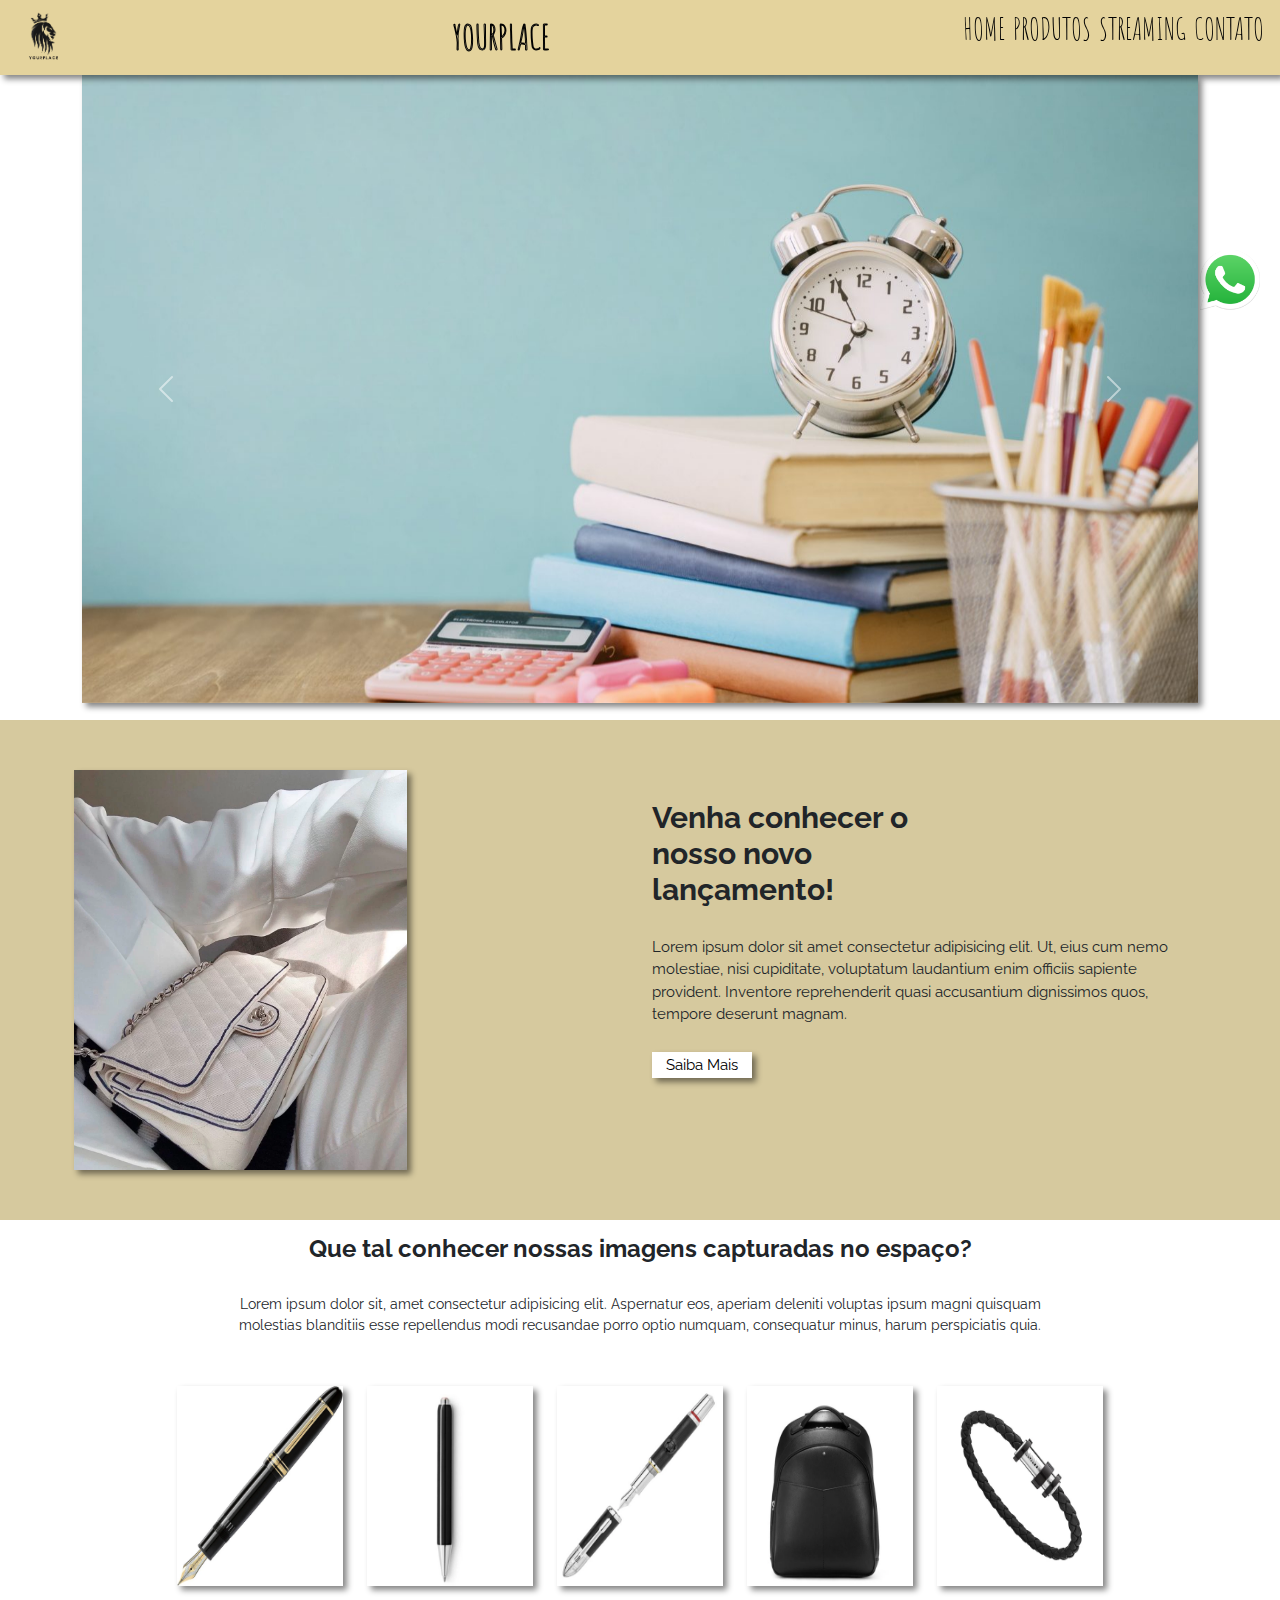
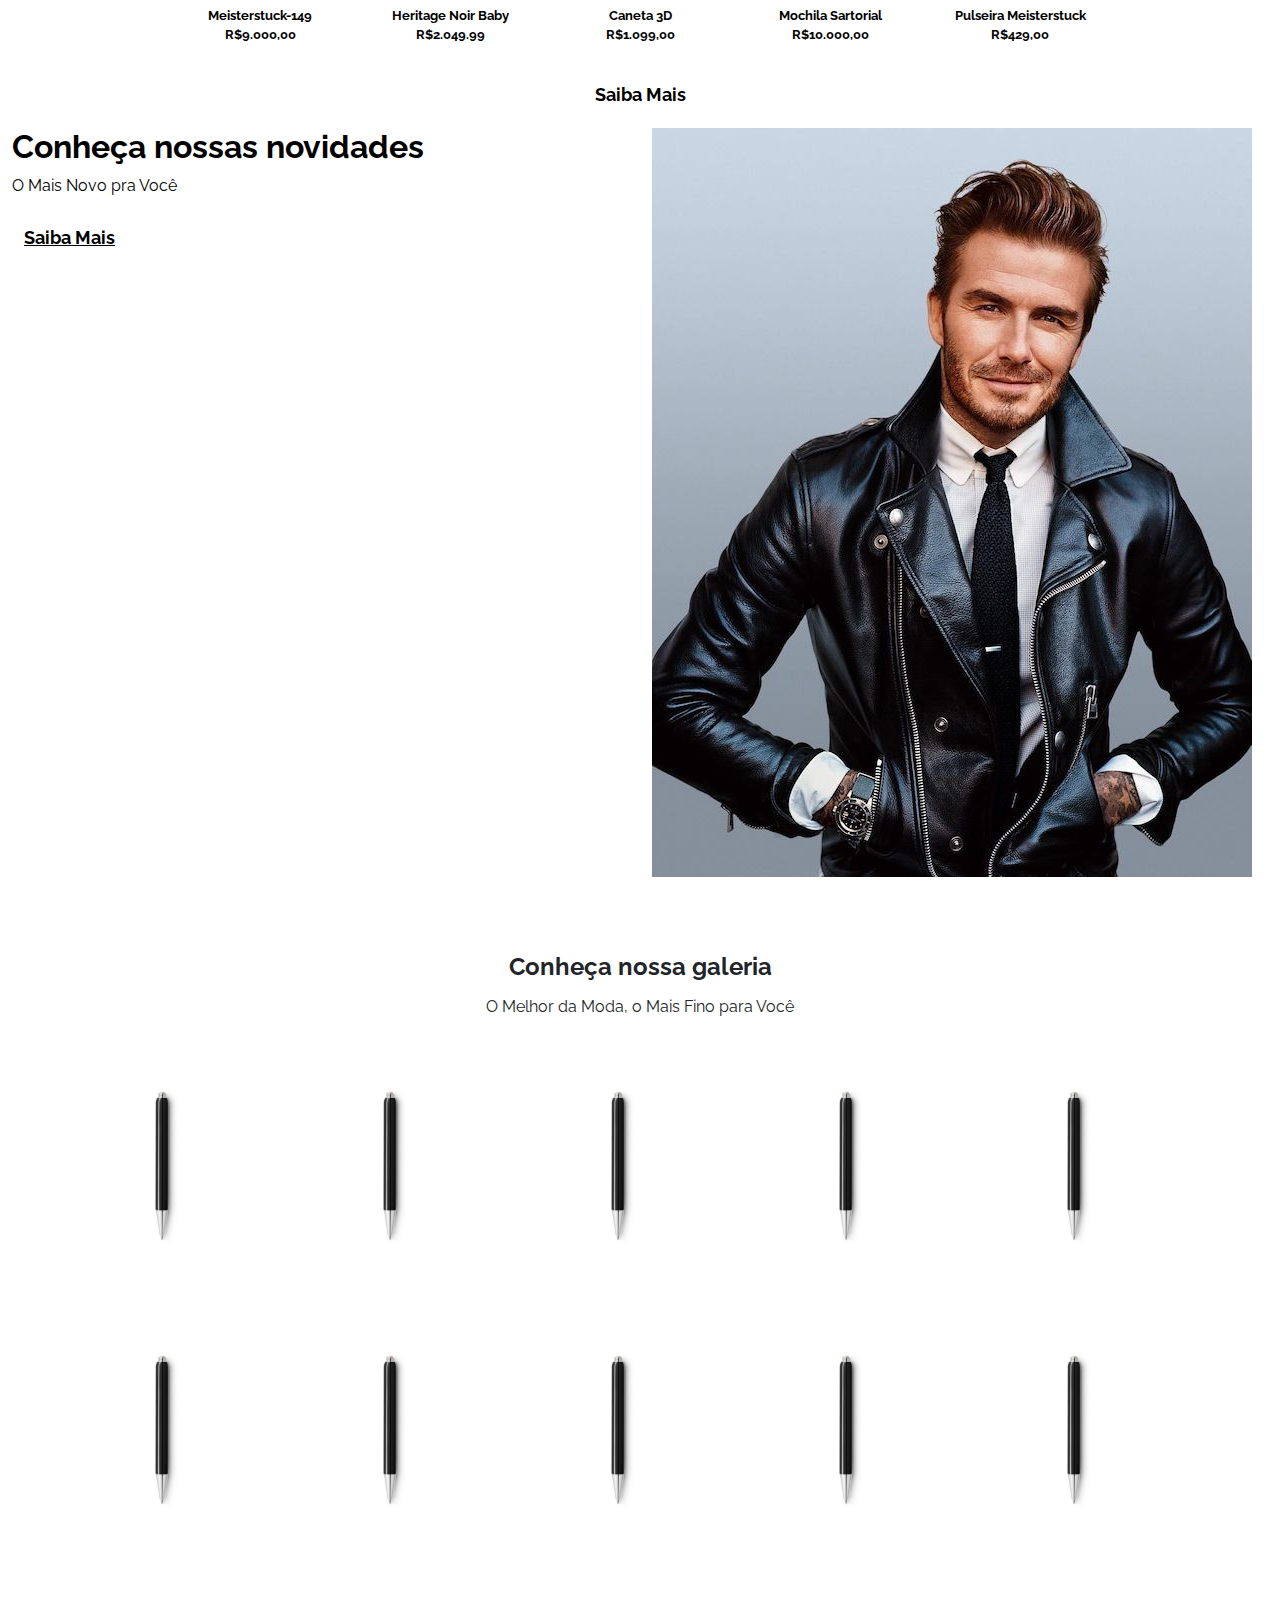
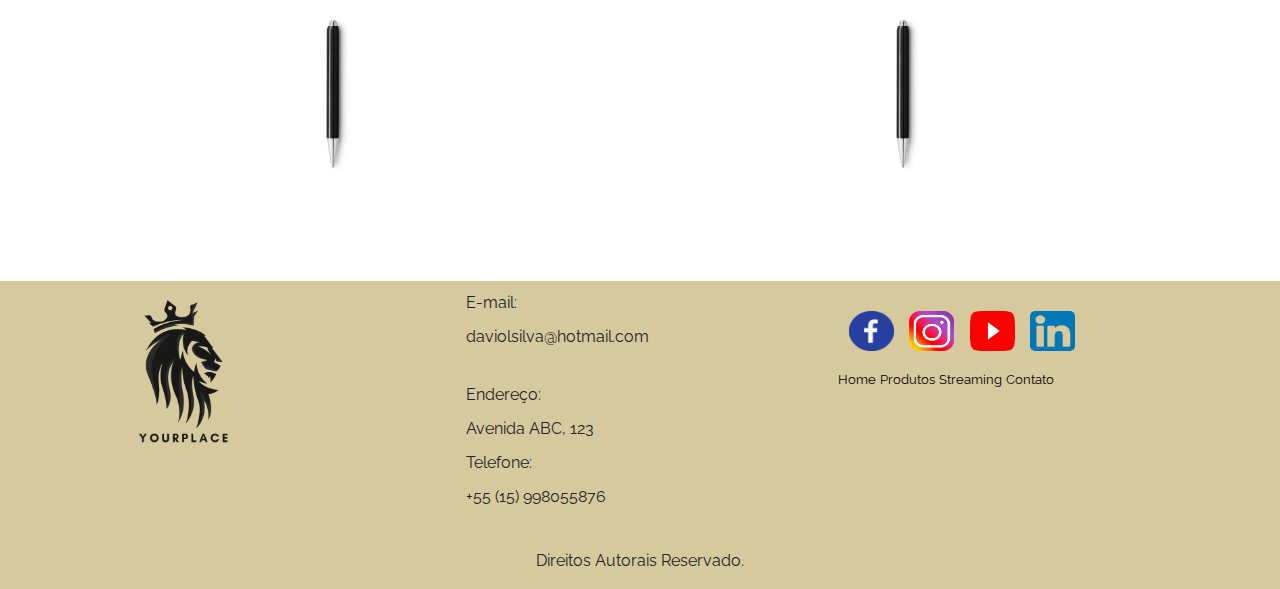
<file: index.html>
<!DOCTYPE html>
<html lang="pt-br">

<head>
    <meta charset="UTF-8">
    <meta http-equiv="X-UA-Compatible" content="IE=edge">
    <meta name="viewport" content="width=device-width, initial-scale=1.0">
    <link rel="stylesheet" type="text/css" href="./css/style.css">
    <link rel="stylesheet" type="text/css" href="./bootstrap/css/bootstrap.min.css">
    <link rel="stylesheet" href="https://fonts.googleapis.com/css2?family=Raleway">
    <title>..:: yourplace ::..</title>
</head>

<body>
    <!-- Aula 24/04/2023 - HTML -->
    <!-- Início Menu Responsivo -->
    <!-- Mudar imagens conforme os sites -->
    <header id="header">
        <a id="logo" href="index.html"><img src="./img/logo.png" alt="Logo yourplace"></a>
        <figcaption>YOURPLACE</figcaption>
        <nav id="nav">
                <button aria-label="Abrir Menu" id="btn-mobile" aria-haspopup="true" aria-controls="menu" aria-expanded="false">
                    <span id="hamburger"></span>
                </button>
                <ul id="menu" role="menu">
                    <li><a class="linkMenu" href="index.html">Home</a></li>
                    <li><a class="linkMenu" href="produtos.html">Produtos</a></li>
                    <li><a class="linkMenu" href="streaming.html">Streaming</a></li>
                    <li><a class="linkMenu" href="contato.html">Contato</a></li>
                    <!-- Atalho para copiar conteúdo > Alt + Shift + Seta para baixo-->
                </ul>
        </nav>
    </header>
    <!-- Fim Menu Responsivo -->
    <!-- Início Carousel Página Principal -->
    <!-- MUDAR AS IMAGENS -->
    <div class="container">
        <div id="carouselExampleInterval" class="carousel slide" data-bs-ride="carousel" data-bs-pause="false">
            <div class="carousel-inner" role="listbox">
                <div class="carousel-item active" data-bs-interval="1800">
                    <img src="./img/carousel_1.jpg" class="d-block w-100" alt="...">

                </div>
                <div class="carousel-item" data-bs-interval="1600">
                    <img src="./img/carousel_2.jpg" class="d-block w-100" alt="..." />
                </div>
                <div class="carousel-item" data-bs-interval="1600">
                    <img src="./img/carousel_3.jpg" class="d-block w-100" alt="..." />
                </div>
                <div class="carousel-item" data-bs-interval="1600">
                    <img src="./img/carousel_4.jpg" class="d-block w-100" alt="..." />
                </div>
            </div>
            <!-- Fim Imagens Carousel -->
            <!-- Início Controle do Carousel -->
            <button class="carousel-control-prev" data-bs-target="#carouselExampleInterval" type="button"
                data-bs-slide="prev">
                <span class="carousel-control-prev-icon" aria-hidden="true"></span>
                <span class="visually-hidden">Previous</span>
            </button>
            <button class="carousel-control-next" data-bs-target="#carouselExampleInterval" type="button"
                data-bs-slide="next">
                <span class="carousel-control-next-icon" aria-hidden="true"></span>
                <span class="visually-hidden">Next</span>
            </button>
        </div>
    </div>
    <!-- Fim do Controle do Carousel -->
    <!-- Fim do Carousel -->
    <!-- Início Banner -->
    <div class="section-banner-home">
        <div class="container-fluid">
            <div class="row m-0">
                <div class="col-12 col-md-6">
                    <figure>
                        <img src="./img/banner_1.jpg" alt="banner-home">
                    </figure>
                </div>
                <div class="col-12 col-md-6">
                    <section class="texto-banner d-none d-md-block">
                        <h1> Venha conhecer o nosso novo lançamento! </h1>
                        <p class="d-none d-md-block">Lorem ipsum dolor sit amet consectetur adipisicing elit. Ut, eius
                            cum nemo molestiae, nisi cupiditate, voluptatum laudantium enim officiis sapiente provident.
                            Inventore reprehenderit quasi accusantium dignissimos quos, tempore deserunt magnam.</p>
                        <a href="produtos.html"> Saiba Mais </a>
                    </section>
                </div>
            </div>
        </div>
    </div>
    <!-- Fim do Banner-->
    <!-- Início Destaque -->
    <div class="destaque">
        <div class="container">
            <div class="row d-flex justify-content-center">
                <!-- Início da Tag Section do Texto Destaque -->
                <section class="col-12">
                    <h2> Que tal conhecer nossas imagens capturadas no espaço?
                    </h2>
                    <p>Lorem ipsum dolor sit, amet consectetur adipisicing elit. Aspernatur eos, aperiam deleniti
                        voluptas ipsum magni quisquam molestias blanditiis esse repellendus modi recusandae porro optio
                        numquam, consequatur minus, harum perspiciatis quia.</p>
                </section>
                <!-- Fim da Tag Section do Texto Destaque -->
                <!-- Início da Imagem 1 -->
                <div class="col-6 col-md-2 pr-0">
                    <figure>
                        <a href="produtos.html"><img src="./img/Meisterstuck-149_produto_1.jpg" alt="produto destaque"
                                width="100%"></a>
                        <figcaption>Meisterstuck-149 <br> R$9.000,00</figcaption>
                    </figure>
                </div>
                <!-- Fim da Imagem 1 -->
                <!-- Início da Imagem 2 -->
                <div class="col-6 col-md-2 pr-0">
                    <figure>
                        <a href="produtos.html"><img src="./img/Heritage Noir Baby_produto_2.jpg" alt="produto destaque"
                                width="100%"></a>
                        <figcaption>Heritage Noir Baby <br> R$2.049.99</figcaption>
                    </figure>
                </div>
                <!-- Fim da Imagem 2 -->
                <!-- Início da Imagem 3 -->
                <div class="col-6 col-md-2 pr-0">
                    <figure>
                        <a href="produtos.html"><img src="./img/Caneta-3D_produto_3.jpg" alt="produto destaque"
                                width="100%"></a>
                        <figcaption>Caneta 3D <br> R$1.099,00</figcaption>
                    </figure>
                </div>
                <!-- Fim da Imagem 3 -->
                <!-- Início da Imagem 4 -->
                <div class="col-6 col-md-2 pr-0">
                    <figure>
                        <a href="produtos.html"><img src="./img//Mochila-10K_produto_4.jpg" alt="produto destaque"
                                width="100%"></a>
                        <figcaption>Mochila Sartorial<br> R$10.000,00</figcaption>
                    </figure>
                </div>
                <!-- Fim da Imagem 4 -->
                <!-- Início da Imagem 5 -->
                <div class="col-6 col-md-2 pr-0">
                    <figure>
                        <a href="produtos.html"><img src="./img/Meisterstuck_produto_5.jpg" alt="produto destaque"
                                width="100%"></a>
                        <figcaption>Pulseira Meisterstuck <br> R$429,00</figcaption>
                    </figure>
                </div>
                <!-- Fim da Imagem 5 -->
                <!-- Início Saiba Mais -->
                <div class="col-12">
                    <a href="#"> Saiba Mais </a>
                </div>
                <!-- Fim Saiba Mais -->
            </div>
        </div>
    </div>
    <!-- Fim Destaque -->
    <!-- Início do Texto Novidades -->
    <div class="novidades" id="novidades-mobile">
        <div class="container-fluid">
            <div class="row">
                <div class="col-md-6">
                    <section class="text-body">
                        <h2> Conheça nossas novidades </h2>
                        <p>O Mais Novo pra Você</p>
                        <a class="btn-banner" href="#" target="blank"> Saiba Mais </a>
                    </section>
                </div>
                <!-- Fim Texto Novidades -->
                <!-- Início Imagem Novidades -->
                <div class="col-md-6">
                    <figure>
                        <img src="./img/banner novidade.png" class="img-fluid" alt="banner-home">
                    </figure>
                </div>
                <!-- Fim Imagem Novidade -->
            </div>
        </div>
    </div>
    <!-- Alt + SHIFT + F > Corrige a Identação do Código >> Escolha << 2ª Opção >> Recursos da Linguagem HTML -->
    <!-- Início Galeria -->
    <div class="galeria d-flex align-itens-center">
        <div class="container">
            <div class="row">
                <!-- Início Texto Galerias -->
                <div class="col-12">
                    <section class="texto-galeria">
                        <h2> Conheça nossa galeria </h2>
                        <p>O Melhor da Moda, o Mais Fino para Você</p>
                    </section>
                </div>
                <!-- Fim Texto Galerias  -->
                <!-- MUDAR AS IMAGENS -->
                <!-- Início Imagem 1 Galeria -->
                <div class="gallery col-6 com-md-3">
                    <img src="./img/Heritage Noir Baby_produto_2.jpg" class="img-fluid" alt="img-galeria">
                </div>
                <!-- Fim da Imagem 1 Galeria -->
                <!-- Início Imagem 2 Galeria -->
                <div class="gallery col-6 com-md-3">
                    <img src="./img/Heritage Noir Baby_produto_2.jpg" class="img-fluid" alt="img-galeria">
                </div>
                <!-- Fim da Imagem 2 Galeria -->
                <!-- Início Imagem 3 Galeria -->
                <div class="gallery col-6 com-md-3">
                    <img src="./img/Heritage Noir Baby_produto_2.jpg" class="img-fluid" alt="img-galeria">
                </div>
                <!-- Fim da Imagem 3 Galeria -->
                <!-- Início Imagem 4 Galeria -->
                <div class="gallery col-6 com-md-3">
                    <img src="./img/Heritage Noir Baby_produto_2.jpg" class="img-fluid" alt="img-galeria">
                </div>
                <!-- Fim da Imagem 4 Galeria -->
                <!-- Início Imagem 5 Galeria -->
                <div class="gallery col-6 com-md-3">
                    <img src="./img/Heritage Noir Baby_produto_2.jpg" class="img-fluid" alt="img-galeria">
                </div>
                <!-- Fim da Imagem 5 Galeria -->
                <!-- Início Imagem 6 Galeria -->
                <div class="gallery col-6 com-md-3">
                    <img src="./img/Heritage Noir Baby_produto_2.jpg" class="img-fluid" alt="img-galeria">
                </div>
                <!-- Fim da Imagem 6 Galeria -->
                <!-- Início Imagem 7 Galeria -->
                <div class="gallery col-6 com-md-3">
                    <img src="./img/Heritage Noir Baby_produto_2.jpg" class="img-fluid" alt="img-galeria">
                </div>
                <!-- Fim da Imagem 7 Galeria -->
                <!-- Início Imagem 8 Galeria -->
                <div class="gallery col-6 com-md-3">
                    <img src="./img/Heritage Noir Baby_produto_2.jpg" class="img-fluid" alt="img-galeria">
                </div>
                <!-- Fim da Imagem 8 Galeria -->
                <!-- Início Imagem 9 Galeria -->
                <div class="gallery col-6 com-md-3">
                    <img src="./img/Heritage Noir Baby_produto_2.jpg" class="img-fluid" alt="img-galeria">
                </div>
                <!-- Fim da Imagem 9 Galeria -->
                <!-- Início Imagem 10 Galeria -->
                <div class="gallery col-6 com-md-3">
                    <img src="./img/Heritage Noir Baby_produto_2.jpg" class="img-fluid" alt="img-galeria">
                </div>
                <!-- Fim da Imagem 10 Galeria -->
                <!-- Início Imagem 11 Galeria -->
                <div class="gallery col-6 com-md-3">
                    <img src="./img/Heritage Noir Baby_produto_2.jpg" class="img-fluid" alt="img-galeria">
                </div>
                <!-- Fim da Imagem 11 Galeria -->
                <!-- Início Imagem 12 Galeria -->
                <div class="gallery col-6 com-md-3">
                    <img src="./img/Heritage Noir Baby_produto_2.jpg" class="img-fluid" alt="img-galeria">
                </div>
                <!-- Fim da Imagem 12 Galeria -->
            </div>
        </div>
    </div>
    <!-- Fim Galeria -->
    <!-- Início Whatsapp -->
    <div class="whatsapp">
        <div class="container-grid logo-whats">
            <a target="_blank" href="https://api.whatsapp.com/send?phone=5515998055876&text=Ol%C3%A1,%20visiteu%20seu%20site%20e%20gostaria%20de%20mais%20informa%C3%A7%C3%B5es.%20Poderia%20me%20Ajudar?"><img src="./img/redes_sociais/whats.png" class="pulse" alt="contato Whats"></a>
        </div>
    </div>
    <!-- Fim Whatsapp --><!-- Início Whatsapp -->
    <div class="whatsapp">
        <div class="container-grid logo-whats">
            <a target="_blank" href="https://api.whatsapp.com/send?phone=5515998055876&text=Ol%C3%A1,%20visiteu%20seu%20site%20e%20gostaria%20de%20mais%20informa%C3%A7%C3%B5es.%20Poderia%20me%20Ajudar?"><img src="./img/redes_sociais/whats.png" class="pulse" alt="contato Whats"></a>
        </div>
    </div>
    <!-- Fim Whatsapp -->
    <!-- Início Footer -->
    <footer class="rodape">
        <div class="container">
            <div class="row m-0">
                <!-- Início Logo -->
                <div class="col-md-4">
                    <figure>
                        <img id="img-logo" src="./img/logo.png" alt="logo_rodape">
                    </figure>
                </div>
                <!-- Fim Logo -->
                <!-- Início Texto Rodape -->
                <div class="col-md-4">
                    <div class="info-contato">
                        <p>E-mail:</p>
                        <p>daviolsilva@hotmail.com</p><br>
                        <p>Endereço:</p>
                        <p>Avenida ABC, 123</p>
                        <p>Telefone:</p>
                        <p>+55 (15) 998055876</p>
                    </div>
                </div>
                <!-- Fim Texto Rodape -->
                <!-- Início Mídias Sociais -->
                <div class="col-md-4">
                    <figure class="redes-sociais">
                        <a href="#"><img src="./img/redes_sociais/face.png" alt=""></a>
                        <a href="#"><img src="./img/redes_sociais/insta.png" alt=""></a>
                        <a href="#"><img src="./img/redes_sociais/youtube.png" alt=""></a>
                        <a href="#"><img src="./img/redes_sociais/linkedin.png" alt=""></a>

                    </figure>
                    <br>
                    <a href="index.html">Home</a>
                    <a href="produtos.html">Produtos</a>
                    <a href="streaming.html">Streaming</a>
                    <a href="contato.html">Contato</a>
                </div>
                <!-- Fim Mídias Sociais -->
                <!-- Início dos Direitos Autorais -->
                <div class="col-12">
                    <p class="direitos">Direitos Autorais Reservado.</p>
                </div>
                <!-- Fim os Direitos Autorais -->
            </div>
        </div>
    </footer>
    <!-- Fim Footer -->


</body>

<script type="text/javascript" src="./bootstrap/js/bootstrap.min.js"></script>
<script type="text/javascript" src="./js/menu.js"></script>

</html>
</file>
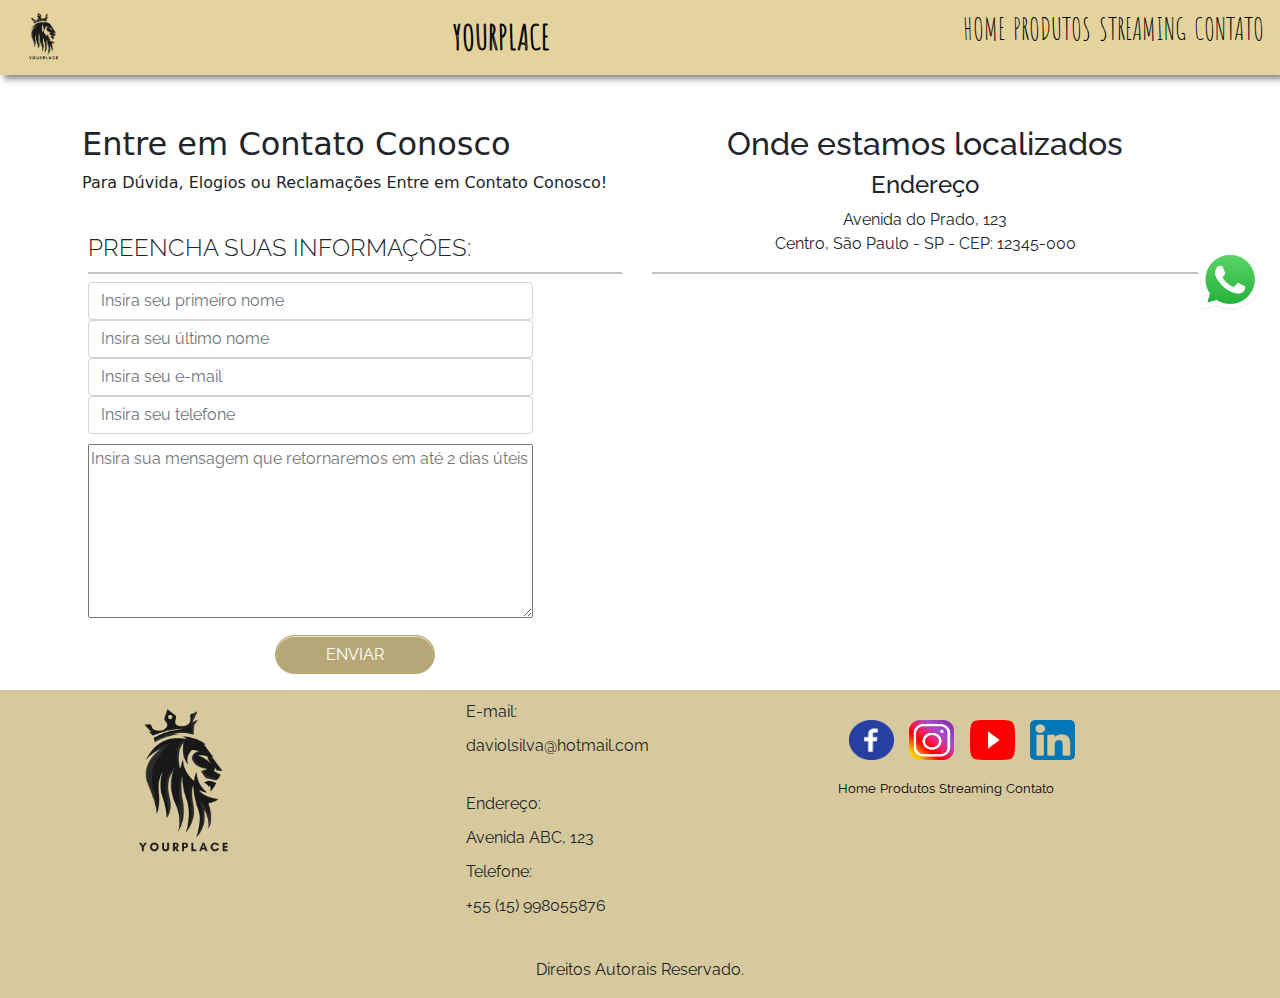
<file: contato.html>
<!DOCTYPE html>
<html lang="pt-br">

<head>
    <meta charset="UTF-8">
    <meta http-equiv="X-UA-Compatible" content="IE=edge">
    <meta name="viewport" content="width=device-width, initial-scale=1.0">
    <link rel="stylesheet" type="text/css" href="./css/style.css">
    <link rel="stylesheet" type="text/css" href="./bootstrap/css/bootstrap.min.css">
    <link rel="stylesheet" href="https://fonts.googleapis.com/css2?family=Raleway">
    <title>..:: yourplace ::.. | Contato</title>
</head>

<body>
    <!-- Aula 24/04/2023 - HTML -->
    <!-- Início Menu Responsivo -->
    <header id="header">
        <a id="logo" href="index.html"><img src="./img/logo.png" alt="Logo yourplace"></a>
        <figcaption>YOURPLACE</figcaption>
        <nav id="nav">
            <button aria-label="Abrir Menu" id="btn-mobile" aria-haspopup="true" aria-controls="menu"aria-expanded="false">
                <span id="hamburger"></span>
            </button>
            <ul id="menu" role="menu">

                <li><a class="linkMenu" href="index.html">Home</a></li>
                <li><a class="linkMenu" href="produtos.html">Produtos</a></li>
                <li><a class="linkMenu" href="streaming.html">Streaming</a></li>
                <li><a class="linkMenu" href="contato.html">Contato</a></li>
                <!-- Atalho para copiar conteúdo > Alt + Shift + Seta para baixo-->
            </ul>
        </nav>
    </header>
    <!-- Fim Menu Responsivo -->

    <!-- Início Form Contato -->
    <div class="contato">
        <div class="container">
            <div class="row">

                
                

				<!-- Início Formulário -->
                <div class="col-md-6">
                    <!-- Início da Tag Section com Texto de Contato -->
                <section class="col-12">
                    <h2>Entre em Contato Conosco</h2>
                    <p>Para Dúvida, Elogios ou Reclamações Entre em Contato Conosco!</p>
                </section>
                <!-- Fim da Tag Section com Texto de Contato -->

                    <div class="form_main">
                        <form class="form-horizontal" method="post" action="">
                            <fieldset>
                                <h4><legend class="text-left header">Preencha suas informações:</legend></h4>
                                <div class="form-group">
                                    <div class="col-md-10 col-md-offset-1">
                                        <input id="fname" name="name" type="text" placeholder="Insira seu primeiro nome" class="form-control" required>
                                    </div>
                                </div>
                                <div class="form-group">
                                    <div class="col-md-10 col-md-offset-1">
                                        <input id="lname" name="name" type="text" placeholder="Insira seu último nome" class="form-control" required>
                                    </div>
                                </div>
                                <div class="form-group">
                                    <div class="col-md-10 col-md-offset-1">
                                        <input id="email" name="email" type="email" placeholder="Insira seu e-mail" class="form-control" required>
                                    </div>
                                </div>
                                <div class="form-group">
                                    <div class="col-md-10 col-md-offset-1">
                                        <input id="phone" name="phone" type="text" placeholder="Insira seu telefone" class="form-control" required>
                                    </div>
                                </div>
                                <div class="form-group">
                                    <div class="col-md-10 col-md-offset-1">
                                        <textarea id="message" name="message" type="text" placeholder="Insira sua mensagem que retornaremos em até 2 dias úteis" class="form-control-msg" rows="7" required></textarea>
                                    </div>
                                </div>
                                <div class="form-group">
                                    <div class="col-md-12 text-center">
                                        <button type="submit" class="formbutton">Enviar</button>
                                    </div>
                                </div>
                            </fieldset>
                        </form>
                    </div>
                </div>
                <!-- Fim Formulário -->
                <!-- Início Maps -->
                <div class="col-md-6">
                    <div class="row">
                        <div class="panel panel-default">
                            <section id="text-local" class="text-center header">
                                <h2>Onde estamos localizados</h2>
                                <h4>Endereço</h4>
                                <p>Avenida do Prado, 123<br />
                                    Centro, São Paulo - SP - CEP: 12345-000
                                </p>
                            </section>
                            <div class="map">
                                <iframe src="https://www.google.com/maps/embed?pb=!1m18!1m12!1m3!1d3659.277643715317!2d-47.451420923706785!3d-23.48650705884827!2m3!1f0!2f0!3f0!3m2!1i1024!2i768!4f13.1!3m3!1m2!1s0x94c58a9f61b55945%3A0x4ead928c70b1e690!2sEscola%20e%20Faculdade%20de%20Tecnologia%20SENAI%20Gaspar%20Ricardo%20J%C3%BAnior!5e0!3m2!1spt-BR!2sbr!4v1684972009728!5m2!1spt-BR!2sbr" width="100%" height="300" style="border:0;" allowfullscreen="" loading="lazy" referrerpolicy="no-referrer-when-downgrade"></iframe>
                            </div>
                        </div>
                    </div>
                </div>
                <!-- Fim Maps -->
            </div>
        </div>
    </div>
    <!-- Fim Form Contato -->
    <!-- Início Whatsapp -->
    <div class="whatsapp">
        <div class="container-grid logo-whats">
            <a target="_blank" href="https://api.whatsapp.com/send?phone=5515998055876&text=Ol%C3%A1,%20visiteu%20seu%20site%20e%20gostaria%20de%20mais%20informa%C3%A7%C3%B5es.%20Poderia%20me%20Ajudar?"><img src="./img/redes_sociais/whats.png" class="pulse" alt="contato Whats"></a>
        </div>
    </div>
    <!-- Fim Whatsapp -->
    <!-- Início Footer -->
    <footer class="rodape">
        <div class="container">
            <div class="row m-0">
                <!-- Início Logo -->
                <div class="col-md-4">
                    <figure>
                        <img id="img-logo" src="./img/logo.png" alt="logo_rodape">
                    </figure>
                </div>
                <!-- Fim Logo -->
                <!-- Início Texto Rodape -->
                <div class="col-md-4">
                    <div class="info-contato">
                        <p>E-mail:</p>
                        <p>daviolsilva@hotmail.com</p><br>
                        <p>Endereço:</p>
                        <p>Avenida ABC, 123</p>
                        <p>Telefone:</p>
                        <p>+55 (15) 998055876</p>
                    </div>
                </div>
                <!-- Fim Texto Rodape -->
                <!-- Início Mídias Sociais -->
                <div class="col-md-4">
                    <figure class="redes-sociais">
                        <a href="#"><img src="./img/redes_sociais/face.png" alt=""></a>
                        <a href="#"><img src="./img/redes_sociais/insta.png" alt=""></a>
                        <a href="#"><img src="./img/redes_sociais/youtube.png" alt=""></a>
                        <a href="#"><img src="./img/redes_sociais/linkedin.png" alt=""></a>

                    </figure>
                    <br>
                    <a href="index.html">Home</a>
                    <a href="produtos.html">Produtos</a>
                    <a href="streaming.html">Streaming</a>
                    <a href="contato.html">Contato</a>
                </div>
                <!-- Fim Mídias Sociais -->
                <!-- Início dos Direitos Autorais -->
                <div class="col-12">
                    <p class="direitos">Direitos Autorais Reservado.</p>
                </div>
                <!-- Fim os Direitos Autorais -->
            </div>
        </div>
    </footer>
    <!-- Fim Footer -->


</body>

<script type="text/javascript" src="./bootstrap/js/bootstrap.min.js"></script>
<script type="text/javascript" src="./js/menu.js"></script>

</html>
</file>
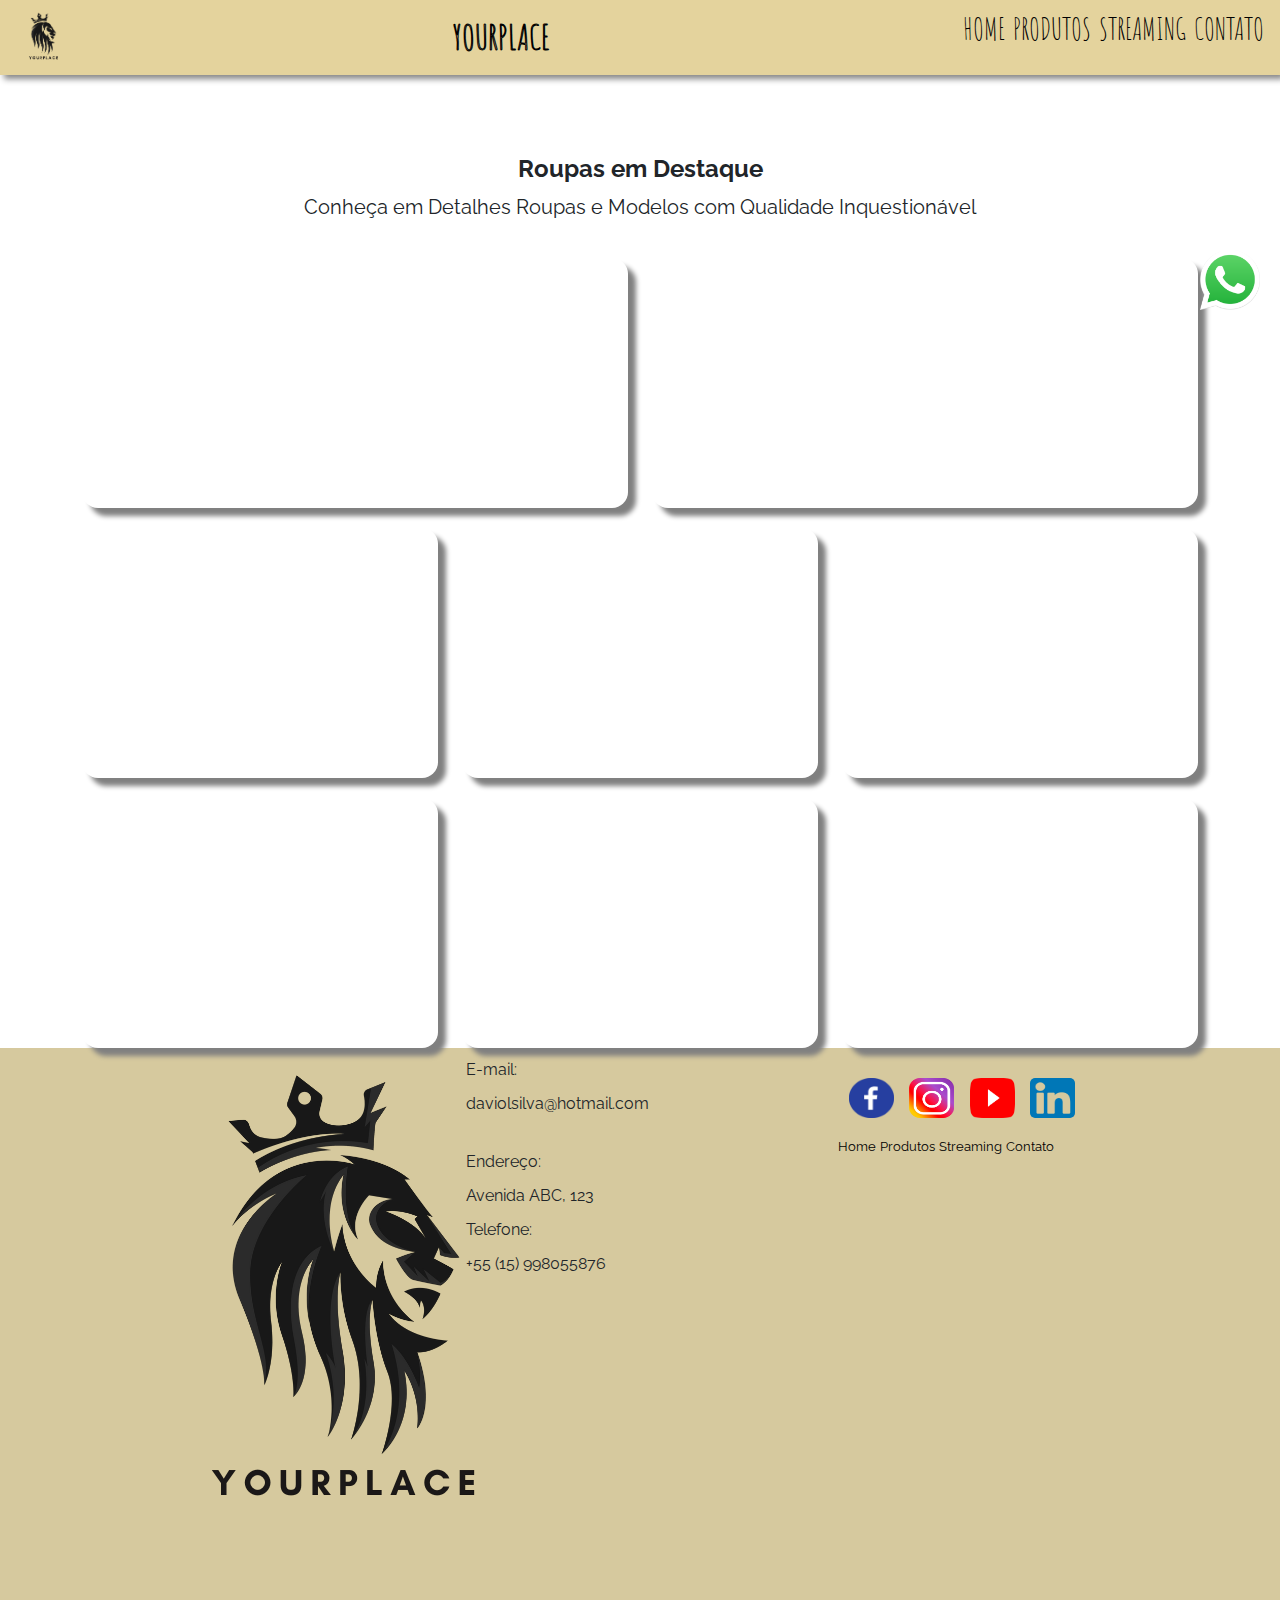
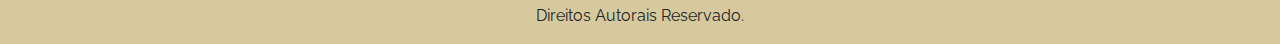
<file: streaming.html>
<!DOCTYPE html>
<html lang="pt-br">

<head>
    <meta charset="UTF-8">
    <meta http-equiv="X-UA-Compatible" content="IE=edge">
    <meta name="viewport" content="width=device-width, initial-scale=1.0">
    <link rel="stylesheet" type="text/css" href="./css/style.css">
    <link rel="stylesheet" type="text/css" href="./bootstrap/css/bootstrap.min.css">
    <link rel="stylesheet" href="https://fonts.googleapis.com/css2?family=Raleway">
    <title>..:: yourplace ::..</title>
</head>

<body>
    <!-- Aula 24/04/2023 - HTML -->
    <!-- Início Menu Responsivo -->
    <header id="header">
        <a id="logo" href="index.html"><img src="./img/logo.png" alt="Logo yourplace"></a>
        <figcaption>YOURPLACE</figcaption>
        <nav id="nav">
            <button aria-label="Abrir Menu" id="btn-mobile" aria-haspopup="true" aria-controls="menu"
                aria-expanded="false">
                <span id="hamburger"></span>
            </button>
            <ul id="menu" role="menu">
                <li><a class="linkMenu" href="index.html">Home</a></li>
                <li><a class="linkMenu" href="produtos.html">Produtos</a></li>
                <li><a class="linkMenu" href="streaming.html">Streaming</a></li>
                <li><a class="linkMenu" href="contato.html">Contato</a></li>
                <!-- Atalho para copiar conteúdo > Alt + Shift + Seta para baixo-->
            </ul>
        </nav>
    </header>
    <!-- Fim Menu Responsivo -->

    <!-- Início Mídia Social >> Streaming -->
    <div class="embed-container">
        <div class="container">
            <div class="row d-flex justify-content-center">
                <section class="col-12">
                    <h2> Roupas em Destaque </h2>
                    <p>Conheça em Detalhes Roupas e Modelos com Qualidade Inquestionável</p>
                </section>
            </div>
            <div class="row">

                <!-- Início Vídeos -->

                <div class="col-lg-6 col-md-12 mb-4 mb-lg-0">
                    <iframe width="560" height="315" src="https://www.youtube.com/embed/Fjw2meN-3DI?start=1"
                        title="YouTube video player" frameborder="0"
                        allow="accelerometer; autoplay; clipboard-write; encrypted-media; gyroscope; web-share"
                        allowfullscreen></iframe>
                </div>
                <div class="col-lg-6 col-md-12 mb-4 mb-lg-0">
                    <iframe width="560" height="315" src="https://www.youtube.com/embed/Fjw2meN-3DI?start=1"
                        title="YouTube video player" frameborder="0"
                        allow="accelerometer; autoplay; clipboard-write; encrypted-media; gyroscope; picture-in-picture; web-share"
                        allowfullscreen></iframe>
                </div>
                <div class="col-lg-4 col-md-12 mb-4 mb-lg-0">
                    <iframe width="560" height="315" src="https://www.youtube.com/embed/qlJiMiOnXkg?start=13"
                        title="YouTube video player" frameborder="0"
                        allow="accelerometer; autoplay; clipboard-write; encrypted-media; gyroscope; picture-in-picture; web-share"
                        allowfullscreen></iframe>
                </div>
                <div class="col-lg-4 col-md-12 mb-4 mb-lg-0">
                    <iframe width="560" height="315" src="https://www.youtube.com/embed/qlJiMiOnXkg?start=13"
                        title="YouTube video player" frameborder="0"
                        allow="accelerometer; autoplay; clipboard-write; encrypted-media; gyroscope; picture-in-picture; web-share"
                        allowfullscreen></iframe>
                </div>
                <div class="col-lg-4 col-md-12 mb-4 mb-lg-0">
                    <iframe width="560" height="315" src="https://www.youtube.com/embed/qlJiMiOnXkg?start=13"
                        title="YouTube video player" frameborder="0"
                        allow="accelerometer; autoplay; clipboard-write; encrypted-media; gyroscope; picture-in-picture; web-share"
                        allowfullscreen></iframe>
                </div>
                <div class="col-lg-4 col-md-12 mb-4 mb-lg-0">
                    <iframe width="560" height="315" src="https://www.youtube.com/embed/qlJiMiOnXkg?start=13"
                        title="YouTube video player" frameborder="0"
                        allow="accelerometer; autoplay; clipboard-write; encrypted-media; gyroscope; picture-in-picture; web-share"
                        allowfullscreen></iframe>
                </div>
                <div class="col-lg-4 col-md-12 mb-4 mb-lg-0">
                    <iframe width="560" height="315" src="https://www.youtube.com/embed/qlJiMiOnXkg?start=13"
                        title="YouTube video player" frameborder="0"
                        allow="accelerometer; autoplay; clipboard-write; encrypted-media; gyroscope; picture-in-picture; web-share"
                        allowfullscreen></iframe>
                </div>
                <div class="col-lg-4 col-md-12 mb-4 mb-lg-0">
                    <iframe width="560" height="315" src="https://www.youtube.com/embed/qlJiMiOnXkg?start=13"
                        title="YouTube video player" frameborder="0"
                        allow="accelerometer; autoplay; clipboard-write; encrypted-media; gyroscope; picture-in-picture; web-share"
                        allowfullscreen></iframe>
                </div>
                <!-- Fim Vídeos -->

            </div>

        </div>

    </div>

    <!-- Fim Mídia Social .. Stremaing -->


    
    <!-- Início Footer -->
    <!-- Início Whatsapp -->
    <div class="whatsapp">
        <div class="container-grid logo-whats">
            <a target="_blank" href="https://api.whatsapp.com/send?phone=5515998055876&text=Ol%C3%A1,%20visiteu%20seu%20site%20e%20gostaria%20de%20mais%20informa%C3%A7%C3%B5es.%20Poderia%20me%20Ajudar?"><img src="./img/redes_sociais/whats.png" class="pulse" alt="contato Whats"></a>
        </div>
    </div>
    <!-- Fim Whatsapp -->
    <footer class="rodape">
        <div class="container">
            <div class="row m-0">
                <!-- Início Logo -->
                <div class="col-md-4">
                    <figure>
                        <img src="./img/logo.png" alt="logo_rodape">
                    </figure>
                </div>
                <!-- Fim Logo -->
                <!-- Início Texto Rodape -->
                <div class="col-md-4">
                    <div class="info-contato">
                        <p>E-mail:</p>
                        <p>daviolsilva@hotmail.com</p><br>
                        <p>Endereço:</p>
                        <p>Avenida ABC, 123</p>
                        <p>Telefone:</p>
                        <p>+55 (15) 998055876</p>
                    </div>
                </div>
                <!-- Fim Texto Rodape -->
                <!-- Início Mídias Sociais -->
                <div class="col-md-4">
                    <figure class="redes-sociais">
                        <a href="#"><img src="./img/redes_sociais/face.png" alt=""></a>
                        <a href="#"><img src="./img/redes_sociais/insta.png" alt=""></a>
                        <a href="#"><img src="./img/redes_sociais/youtube.png" alt=""></a>
                        <a href="#"><img src="./img/redes_sociais/linkedin.png" alt=""></a>

                    </figure>
                    <br>
                    <a href="index.html">Home</a>
                    <a href="produtos.html">Produtos</a>
                    <a href="streaming.html">Streaming</a>
                    <a href="contato.html">Contato</a>
                </div>
                <!-- Fim Mídias Sociais -->
                <!-- Início dos Direitos Autorais -->
                <div class="col-12">
                    <p class="direitos">Direitos Autorais Reservado.</p>
                </div>
                <!-- Fim os Direitos Autorais -->
            </div>
        </div>
    </footer>
    <!-- Fim Footer -->


</body>

<script type="text/javascript" src="./bootstrap/js/bootstrap.min.js"></script>
<script type="text/javascript" src="./js/menu.js"></script>

</html>
</file>
<file: css/style.css>
@import url(https://fonts.googleapis.com/css2?family=Raleway);
@import url(https://fonts.googleapis.com/css2?family=Amatic+SC);

/* Arquivo responsável pelos estilos */
/* Aula 24/04/2023 - Estilos do Menu */
body,
ul {
    margin: 0px;
    padding: 0px;
}

#menu a {
    color: black;
    text-decoration: none;
    font-family: 'Amatic SC';
    font-size: 1.85em;
    text-transform: uppercase;
    transition: 0.3s;
}

#menu a:hover {
    color: rgba(65, 63, 63, 0.664);
    font-size: 1.6em;
    transition: 0.3s;
    text-shadow: 4px 4px 6px #0000007a;
}

#logo img:hover {
    box-shadow: 4px 4px 6px #0000007a;
    transition: 0.3s;
}

#logo img {
    float: left;
    height: 55px;
    position: relative;
    top: 0px;
    left: 0px;
}

#header {
    width: 100%;
    position: relative;
    z-index: 90;
    box-sizing: border-box;
    height: 75px;
    padding: 1rem;
    display: flex;
    align-items: center;
    justify-content: space-between;
    background: rgb(228, 211, 157);
    box-shadow: 4px 4px 6px #0000007a;
}

#header figcaption {
    font-family: 'Amatic SC';
    -webkit-text-stroke: 1px black;
    color: #d6c99e;
    font-size: 35px;
}

#menu {
    display: flex;
    list-style: none;
    gap: 0.5rem;
}

#btn-mobile {
    display: none;
}

#carouselExampleInterval {
    position: relative;
    z-index: 10;
    padding-top: 0;
    margin-left: 0;
    margin-right: 0;
    margin-bottom: 0;
    width: 100%;
    box-shadow: 4px 4px 6px #0000007a;
    transition: 0.3s;
    display: inline-flex;

}


#carouselExampleInterval img {
    height: auto;
    width: 90%;
}

@media (max-width: 600px) {
    #menu {
        display: block;
        position: absolute;
        width: 15em;
        top: 70px;
        right: 0px;
        background: #d6c99e;
        transition: 0.6s;
        z-index: 1000;
        height: 0px;
        padding-left: 5px;
        visibility: hidden;
        overflow-y: hidden;
    }

    #menu li {
        padding-top: 30px;
        padding-bottom: 0px;
        margin: 0 1rem;
        border-bottom: 2px solid rgba(0, 0, 0, 0.05);
    }

    #nav.active #menu {
        height: calc(100vh - 70px);
        visibility: visible;
        overflow: hidden;
    }

    #btn-mobile {
        display: flex;
        padding: 0.5rem 1rem;
        font-size: 1rem;
        border: none;
        background: none;
        cursor: pointer;
        gap: 0.5rem;
    }

    #hamburger {
        border-top: 2px solid;
        /* Melhorando hamburger >>> Espessura da Linha */
        width: 30px;
        /* Alterando a Largura do hamberger */
        color: rgb(0, 0, 0);
        /* Alterando a Cor do hamburer */
    }

    #hamburger::after,
    #hamburger::before {
        content: '';
        display: block;
        width: 30px;
        /* Alterando a Largura do hamburger */
        height: 2px;
        background: currentColor;
        margin-top: 4px;
        /* Altera o Espaçamento Entre o hamburger */
        position: relative;
        border-top: 2px solid;
        /* Melhorando Hamburger >>> Espessura da Linha */
    }

    #nav.active #hamburger {
        border-top-color: transparent;
    }

    #nav.active #hamburger::before {
        transform: rotate(135deg);
    }

    #nav.active #hamburger::after {
        transform: rotate(-135deg);
        top: -7px;
    }

}

/* CSS Estilos Banner */
.section-banner-home {
    width: 100%;
    height: 500px;
    margin-top: 10px;
    padding: 50px;
    background-color: #d6c99e;
}

.section-banner-home img {
    height: 400px;
    width: auto;
    box-shadow: 4px 4px 6px #0000007a;
}

.section-banner-home .texto-banner {
    margin-top: 30px;
    font-size: 22px;
    font-family: 'Raleway';
}

.section-banner-home .texto-banner h1 {
    font-size: 30px;
    width: 60%;
    font-weight: 500;
    padding-bottom: 20px;
    font-weight: 200;
    font-weight: bold;
}

.section-banner-home .texto-banner p {
    font-size: 15px;
    margin-bottom: 20px;
}

.section-banner-home .texto-banner a {
    color: rgb(0, 0, 0);
    text-decoration: none;
    background-color: rgb(255, 255, 255);
    padding: 4px 14px;
    font-size: 15px;
    box-shadow: 4px 4px 6px #0000007a;
}

.section-banner-home .texto-banner a:hover {
    color: #0247ad;
    transition: 0.3s;
}

/* Fim CSS Estilos Banner */

/* Início CSS Destaque */

.destaque h2 {
    margin-top: 15px;
    text-align: center;
    font-size: 24px;
    font-weight: 400;
    font-weight: bold;
    font-family: 'Raleway';
}

.destaque p {
    width: 77%;
    text-align: center;
    font-size: 14px;
    margin: 30px auto;
    font-family: 'Raleway';
}

.destaque figcaption {
    font-size: 13px;
    color: #000;
    text-decoration: none;
    font-weight: bold;
    text-align: center;
    font-family: 'Raleway';
}

.destaque a {
    justify-content: center;
    display: flex;
    text-decoration: none;
    color: #000000;
    font-size: 18px;
    font-weight: bold;
    margin: 20px 0;
    font-family: 'Raleway';
}

.destaque a:hover {
    color: #0247ad;
    font-size: 20px;
    transition: 0.3s;
    font-family: 'Raleway';
}

.destaque img {
    height: 200px;
    transition: 0.3s;
    box-shadow: 4px 4px 6px #0000007a;
    transition: 0.3s;
}

/* Fim CSS Destaque */

/* Início CSS Novidades */

.novidades text-body {
    width: 80%;
    margin: 70px auto;
    font-family: 'Raleway';
}

.novidades h2 {
    color: #000;
    font-family: 'Raleway';
    font-weight: 400;
    font-weight: bold;
}

.novidades p {
    color: rgb(0, 0, 0);
    font-family: 'Raleway';
}

.novidades a {  
    color: #000000;
    text-decoration: underline;
    text-decoration-color: rgb(0, 0, 0);   
    font-weight: bold;
    padding: 6px 12px;
    background-color: rgb(255, 255, 255);
    font-weight: 400;
    font-family: 'Raleway';
    box-shadow: rgba rgba(187, 187, 187, 0.753);
    display: flex;
    color: #000000;
    font-size: 18px;
    font-weight: bold;
    margin: 20px 0;
}

/* Fim CSS Novidades */
/* Início CSS Galeria */

.galeria {
    margin: 60px auto 20px;
    /* Quando Tivermos 4 Valores no margin = top / right / botton / left
    >  Ex.: margin = 60px 60px 60px 60px;   
       Quando Tivermos 3 Valores no margin = top / right and left / botton 
    >  Ex.: margin = 60px 60px 60px;    
       Quando Tivermos 2 Valores no margin = top and botton / right and left
    >  Ex.: margin = 60px 60px;   
       Quando Tivermos 1 Valor no margin = top, botton, right and left 
    >  Ex.: margin = 60px; 
    >> ESSA REGRA VALE TAMBÉM PARA PADDING <<
        */
}

.galeria h2 {
    text-align: center;
    font-size: 24px;
    font-family: 'Raleway';
    font-weight: 400;
    font-weight: bold;
}

.galeria p {
    text-align: center;
    width: 50%;
    margin: 14px auto 50px;
    font-family: 'Raleway';
}

.galeria .gallery {
    width: 50%;
    margin: 14px auto 50px;
    width: 200px;
    height: 200px;
}

.galeria .gallery img {
    width: 80%;
    height: 80%;
    -webkit-transition: -webkit-transform .5s ease;
    transition: transform .5s ease;
    display: block;
}

.galeria .gallery img:hover {
    -webkit-transform: scale(1.3);
    transform: scale(1.3);
    box-shadow: 0 0 10px rgba(0, 0, 0, 0.5);
}
.galeria .texto-imagem-galeria  {
    font-family: 'Raleway';
}

/* Fim CSS Galeria */

/* Início CSS Footer */
.rodape {
    padding: 50 px 50 px 0;
    font-family: 'Raleway';
    background-color: #d6c99e;
}

.rodape .container #img-logo {
    height: 50%;
    width: 50%;
    padding-left: 5px;
    transition: transform .2s ease;
    margin-top: 10px;
}

.rodape .container #img-logo:hover {
    transform: scale(1.3);
    margin-top: 10px;
}

.rodape .info-contato p {
    margin: 0;
    font-family: 'Raleway';
    margin-top: 10px;
}

.rodape a {
    text-decoration: none;
    color: #000;
    font-size: 13px;
    font-family: 'Raleway';
    margin-top: 10px;
}

.rodape a:hover {
    font-weight: bold;
    font-family: 'Raleway';
    margin-top: 10px;
}

.rodape .redes-sociais {
    display: inline-block;
    font-family: 'Raleway';
}

.rodape .redes-sociais img {
    width: 45px;
    height: 40px;
    margin-top: 30px;
    padding-left: 0;
    margin-left: 0.7rem;
    transition: transform .3s;
    border-radius: 5px; /* Arredondando div do Objeto Redes Sociais */
}

.rodape .redes-sociais img:hover {
    z-index: 1;
    transform: scale(1.5);
    box-shadow: 0 0 10px rgba(0, 0, 0, 0.446);
}

.rodape p.direitos {
    text-align: center;
    margin-top: 40px;
    font-family: 'Raleway';
}

/* Fim CSS Footer */

/* Início CSS Streaming */

.embed-container {
    position: relative;
    padding-bottom: 0;
    height: auto;
    max-width: 100%;
    margin-top: 0;
    padding-top: 80px;
    padding-left: 30px;
    padding-right: 30px;
    font-family: 'Raleway';
}

.embed-container p {
    text-align: center;
    font-size: 20px;
}

.embed-container h2 {
    text-align: center;
    font-size: 24px;
    font-weight: bold;
    font-family: 'Raleway';
}

.embed-container iframe {
position: relative;
top: 0;
left: 0;
width: 100%;
height: 250px;
border-radius: 1em;
box-shadow: gray 0.5em 0.5em 0.3em;
transition: transform .3s;
display: flex;
}

.embed-container iframe:hover {
    flex: 1;
    transform: scale(1.05);
    box-shadow: 0 0 10px rgba(0, 0, 0, 0.446);
}

.embed-container .col-lg-4 {
    margin-top: 20px;
}

.embed-container .col-lg-6 {
    margin-top: 20px;
}



/* Fim CSS Streaming */

/* Início CSS Contato */

.contato {
    margin-top: 50px;
}
.form_main {
    width: 100%;    
}
.form_main h4{
    font-family: system-ui, -apple-system, BlinkMacSystemFont, 'Segoe UI', Roboto, Oxygen, Ubuntu, Cantarell, 'Open Sans', 'Helvetica Neue', sans-serif;
    font-size: 20px;
    font-weight: 300;
    margin-top: 17px;    
    margin-bottom: 15px;
    text-transform: uppercase;
    font-family: 'Raleway';
}
.text-left{
    border-bottom: 2px solid #a7a7a7ab;
    padding-bottom: 9px;
    position: relative;
    font-family: 'Raleway';
}
#text-local{
    border-bottom: 2px solid #a7a7a7ab;
    margin-bottom: 9px;
    position: relative;
    font-family: 'Raleway';
}
.text-left span {
    background: #9e6600 none repeat scroll 0 0;
    bottom: -2px;
    height: 0;
    left: 0;
    position: absolute;
    width: 75px;
    font-family: 'Raleway';
}
.form-horizontal {
    border-radius: 7px;
    padding: 6px; 
    font-family: 'Raleway';   
}
.form-control [type="text"] {
    border: 1px solid #ccc;
    margin: 10px 0;
    padding: 10px 0 10px 5px;
    width: 100%;
    font-family: 'Raleway';
}
.form-control [type="email"] {
    border: 1px solid #ccc;
    margin: 10px 0;
    padding: 10px 0 10px 5px;
    width: 100%;
    font-family: 'Raleway';
}
.form-control-msg[type="text"] {
    margin: 10px 0 0;
    padding: 10px 0 10px 5 px;
    width: 100%;
    font-family: 'Raleway';
}
.formbutton[type="submit"] {
    -moz-box-shadow: inset 0px 1px 0px 0px #eee5c4;
    -webkit-box-shadow: inset 0px 1px 0px 0px #eee5c4;
    box-shadow: inset 0px 1px 0px 0px #eee5c4;
    background-color: #b6a776;
    display: inline-block;
    border: 1px solid #b6a776;
    border-radius: 25px;
    color: #fff;
    font-size: 16px;
    font-style: normal;
    line-height: 35px;
    margin: 10px 0;
    text-transform: uppercase;
    width: 30%;    
    font-family: 'Raleway';
}
.formbutton:hover {
    background-color: #d6c99e;
}
.formbutton:active {
    position: relative;
    top: 1px;
}
.txt2:hover {
    background:rgb(0, 0, 0, 0) none repeat scroll 0 0;
    color: #eee5c4;
    transition: all 0.5s ease 0s;
}
/* Fim CSS Contato */
/*  Início CSS Mapa */
.map {
    width: 100%;
    height: 300px;
}
.map iframe {
    width: 100%;
    height: 100%;
}
/* Fim CSS Mapa */
/* Início Whatsapp */
.whatsapp {
    position: fixed;
    z-index: 2;
    top: 200px;
    right: 20px;
}
.whatsapp img {
    height: 60px;
}
.whatsapp .pulando {
    border-radius: 100%;
    width: 50px;
    height: 50px;
    animation: pulando .4s cubic-bezier(.53, -0.03, .67, 1.06);
    animation-direction: alternate;
    animation-iteration-count: infinite;
}
.whatsapp .pulse {
    animation: pulse 0.7s infinite;
    margin: 0 auto;
    display: table;
    margin-top: 50px;
    animation-direction: alternate;
    -webkit-animation-name: pulse;
    animation-name:pulse
}
@-webkit-keyframes pulse {
    0%{
        -webkit-transform: scale(1);
        -webkit-filter: brightness(100%);
    }
    100% {
        -webkit-transform: scale(1.1);
        -webkit-filter: brightness(110%);
    }
}
@keyframes pulse {
    0% {
        transform: scale(1);
        filter: brightness(100%);        
    }
    100% {
        transform: scale(1.1);
        filter: brightness(110%);
    }
}

/* Fim Efeito pulse */

/* Fim Whatsapp */

/* Início CSS Card Produtos */

.text-center .mb-5 {
    margin-top: 20px;
}

.card img {
    max-height: 500px;
    width: 100%;
}
.bd-image {
    position: relative;
    overflow: hidden;
    background-repeat: no repeat;
    background-size: cover;
    background-position: 50%;
}

.mask {
    position: absolute;
    top: 0;
    left: 0;
    right: 0;
    bottom: 0;
    overflow: hidden;
    width: 100%;
    height: 100%;
    background-attachment: fixed;
}
.hover-overlay .mask {
    opacity: 0;
    transition: all .4s ease-in-out;
    background-color: rgba(251, 251, 251, 0.15);
}

.hover-overlay .mask:hover {
    opacity: 1;
}


/* Fim CSS Card Produos */
</file>
